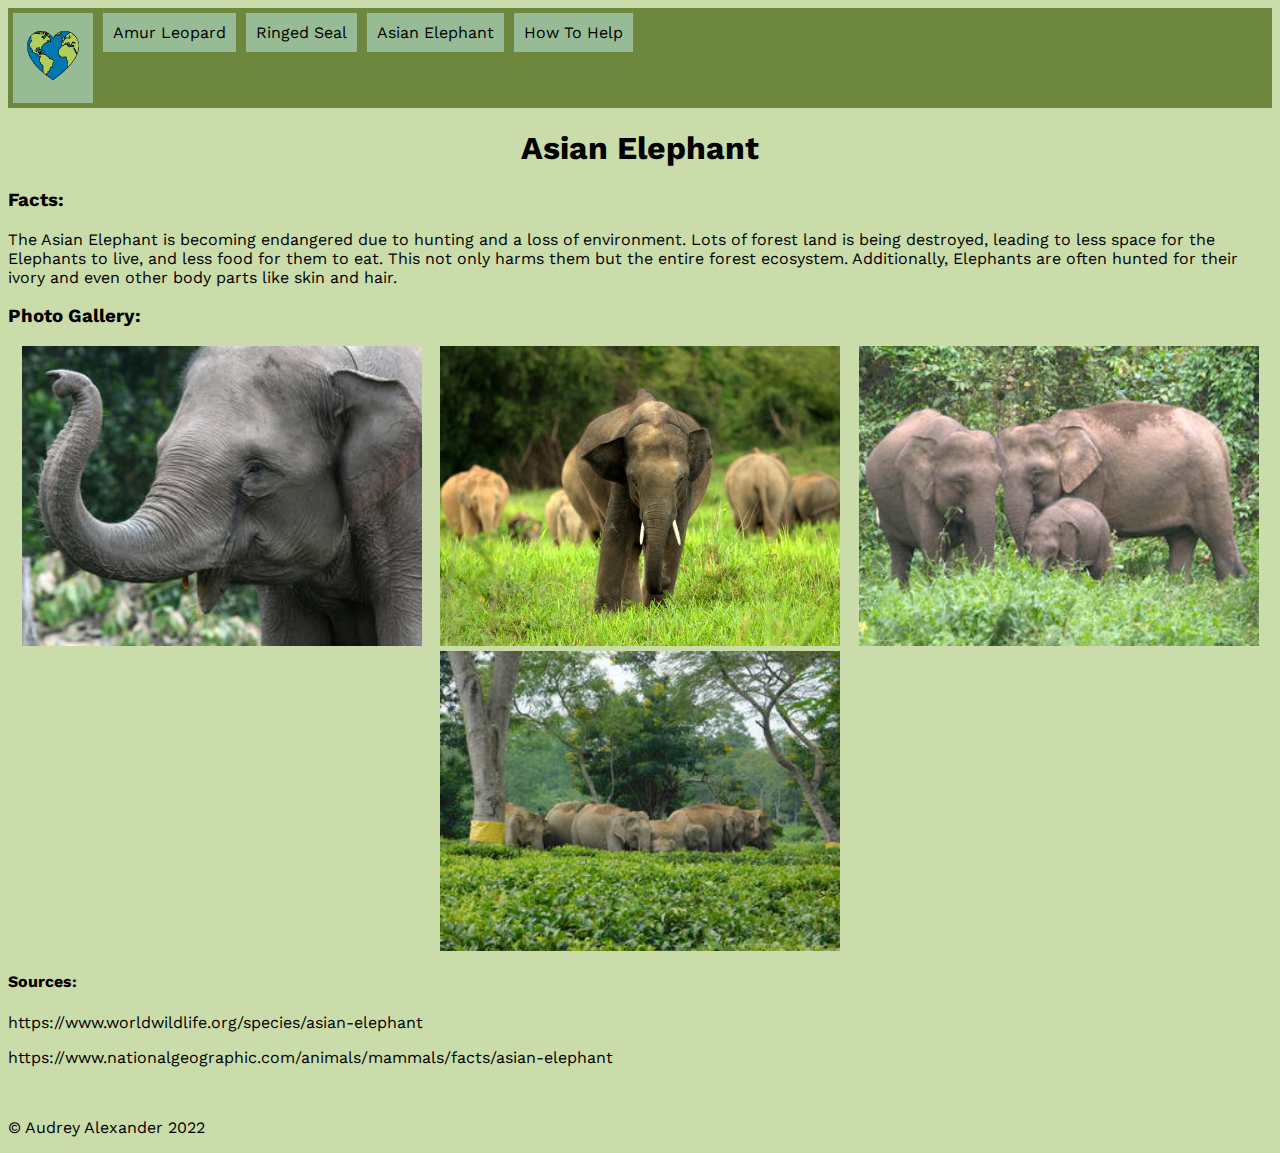
<file: animals/elephant.html>
<!--Audrey Alexander, Period 7/8 Even, Section 85-->
<!DOCTYPE html>
<html lang="en">
<head>
    <meta charset="UTF-8">
    <meta http-equiv="X-UA-Compatible" content="IE=edge">
    <meta name="viewport" content="width=device-width, initial-scale=1.0">
    <title>Elephant</title>
    <link rel="stylesheet" href="style.css">
    <link href='https://fonts.googleapis.com/css?family=Work Sans' rel='stylesheet'>
</head>

<body>
    <!--Navigation Bar-->
    <ul>
        <li><a href="home.html"><img src="logo.png" width="60" height="70"></a>
        <li><a href="leopard.html">Amur Leopard</a></li>
        <li><a href="seal.html">Ringed Seal</a></li>
        <li><a href="elephant.html">Asian Elephant</a></li>
        <li><a href="help.html">How To Help</a></li> 
    </ul>


    <!--Header and facts-->
    <h1>Asian Elephant</h1>
    <h3>Facts: </h3>
    <p>The Asian Elephant is becoming endangered due to hunting and a loss of environment. Lots of forest land is being destroyed, leading to less space for the Elephants to live, and less food for them to eat. This not only harms them but the entire forest ecosystem. Additionally, Elephants are often hunted for their ivory and even other body parts like skin and hair. </p>
   
    <h3>Photo Gallery: </h3>
    <div class="elephantimgs">
        <img src="elephant1.jpg" width="400px" height="300px">
        <img src="elephant2.jpg"  width="400px" height="300px">
        <img src="elephant3.jpg" width="400px" height="300px">
        <img src="elephant4.jpg" width="400px" height="300px">
    </div>

    <!--Sources and footer-->
    <h4>Sources: </h4>
    <p>https://www.worldwildlife.org/species/asian-elephant</p>
    <p>https://www.nationalgeographic.com/animals/mammals/facts/asian-elephant</p>
    <br>
    <p>&copy Audrey Alexander 2022</p>
    
</body>
</html>
</file>
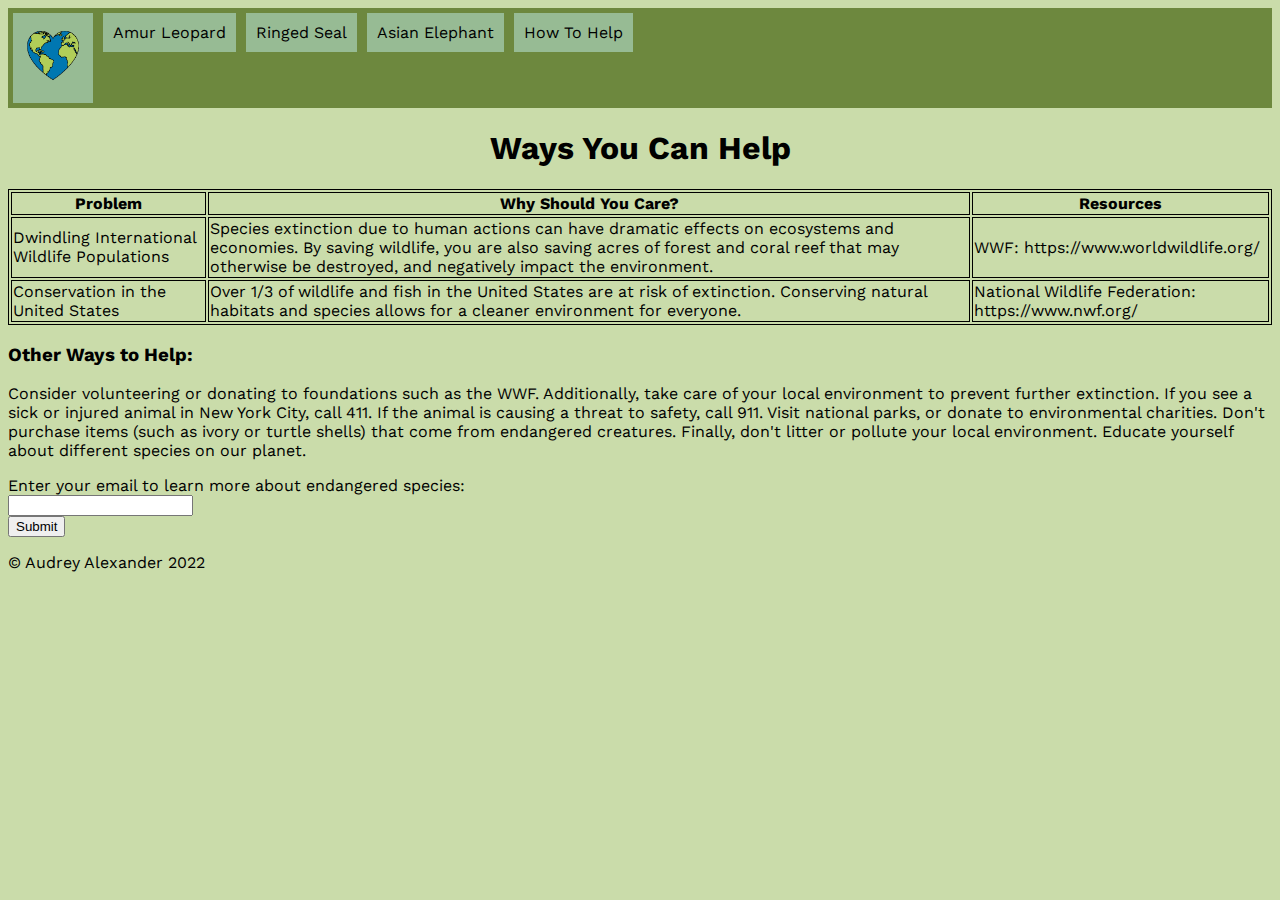
<file: animals/help.html>
<!--Audrey Alexander, Period 7/8 Even, Section 85-->

<!DOCTYPE html>
<html lang="en">
<head>
    <meta charset="UTF-8">
    <meta http-equiv="X-UA-Compatible" content="IE=edge">
    <meta name="viewport" content="width=device-width, initial-scale=1.0">
    <title>Document</title>
    <link rel="stylesheet" href="style.css">
    <link href='https://fonts.googleapis.com/css?family=Work Sans' rel='stylesheet'>

</head>

<body>
    <!--Navigation Bar-->
    <ul>
        <li><a href="home.html"><img src="logo.png" width="60" height="70"></a>
        <li><a href="leopard.html">Amur Leopard</a></li>
        <li><a href="seal.html">Ringed Seal</a></li>
        <li><a href="elephant.html">Asian Elephant</a></li>
        <li><a href="help.html">How To Help</a></li> 
    </ul>

    <h1> Ways You Can Help </h1>
    <!--Table describing various problems, how they relate to high school students, and how they can help-->
    <table>
        <tr>
            <th>Problem</th>
            <th>Why Should You Care?</th>
            <th>Resources</th>
        </tr>
        <tr>
            <td>Dwindling International Wildlife Populations</td>
            <td>Species extinction due to human actions can have dramatic effects on ecosystems and economies. By saving wildlife, you are also saving acres of forest and coral reef that may otherwise be destroyed, and negatively impact the environment.</td>
            <td> WWF: https://www.worldwildlife.org/ </td>
        </tr>
        <tr>
            <td>Conservation in the United States</td>
            <td>Over 1/3 of wildlife and fish in the United States are at risk of extinction. Conserving natural habitats and species allows for a cleaner environment for everyone.</td>
            <td>National Wildlife Federation: https://www.nwf.org/</td>
        </tr>

    </table>

    <!--More ways to help-->
    <h3>Other Ways to Help: </h3>
    <p>Consider volunteering or donating to foundations such as the WWF. Additionally, take care of your local environment to prevent further extinction. If you see a sick or injured animal in New York City, call 411. If the animal is causing a threat to safety, call 911. Visit national parks, or donate to environmental charities. Don't purchase items (such as ivory or turtle shells) that come from endangered creatures. Finally, don't litter or pollute your local environment. Educate yourself about different species on our planet. </p>
    
    <!--Form to enter your email so that you can be sent further opportunities to help endangered animals-->
    <form>
        <label>Enter your email to learn more about endangered species: </label>
        <br>
        <input type="text">
    </form>
    <button>Submit</button>

    <!--Footer-->
    <br>
    <p>&copy Audrey Alexander 2022</p>

</body>
</html>
</file>
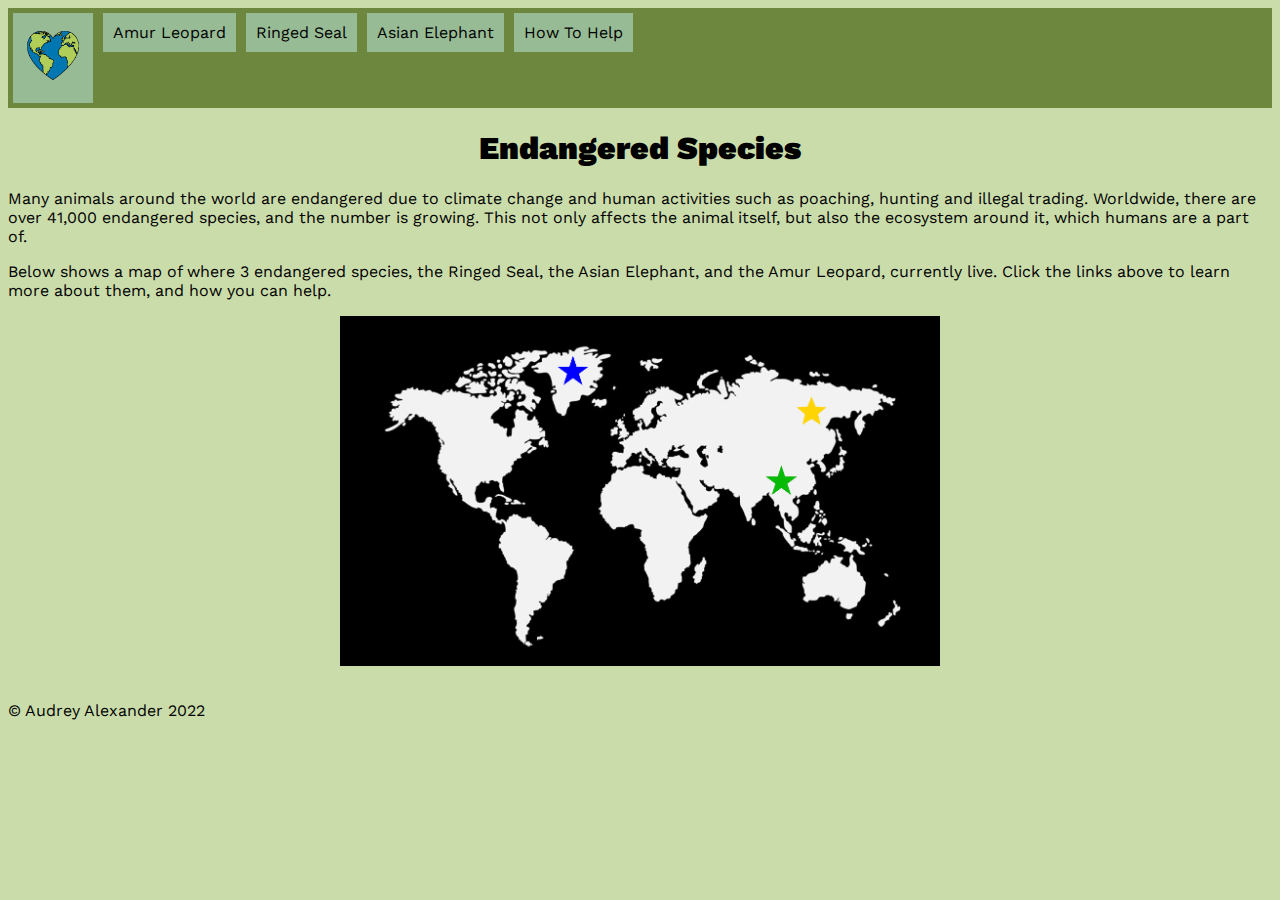
<file: animals/home.html>
<!--Audrey Alexander, Period 7/8 Even, Section 85-->

<!DOCTYPE html>
<html lang="en">
<head>
    <meta charset="UTF-8">
    <meta http-equiv="X-UA-Compatible" content="IE=edge">
    <meta name="viewport" content="width=device-width, initial-scale=1.0">
    <title>Homepage</title>
    <link rel="stylesheet" href="style.css">
    <link href='https://fonts.googleapis.com/css?family=Work Sans' rel='stylesheet'>
</head>
<body>

    <!--Navigation Bar-->
    <ul>
        <li><a href="home.html"><img src="logo.png" width="60" height="70"></a>
        <!--The logo takes you back to the home page when clicked-->
        <li><a href="leopard.html">Amur Leopard</a></li>
        <li><a href="seal.html">Ringed Seal</a></li>
        <li><a href="elephant.html">Asian Elephant</a></li>
        <li><a href="help.html">How To Help</a></li> 
    </ul>
    
    <!--Brief summary of topic and map-->
    <h1><b>Endangered Species</b></h1>
    <p>Many animals around the world are endangered due to climate change and human activities such as poaching, hunting and illegal trading. Worldwide, there are over 41,000 endangered species, and the number is growing. This not only affects the animal itself, but also the ecosystem around it, which humans are a part of. </p>
    <p>Below shows a map of where 3 endangered species, the Ringed Seal, the Asian Elephant, and the Amur Leopard, currently live. Click the links above to learn more about them, and how you can help. </p>
    <div class="maphome"><img src="map.PNG" height="350px" width="600px"></div>
    <!--Footer-->
    <br>
    <p>&copy Audrey Alexander 2022</p>
</body>
</html>
</file>
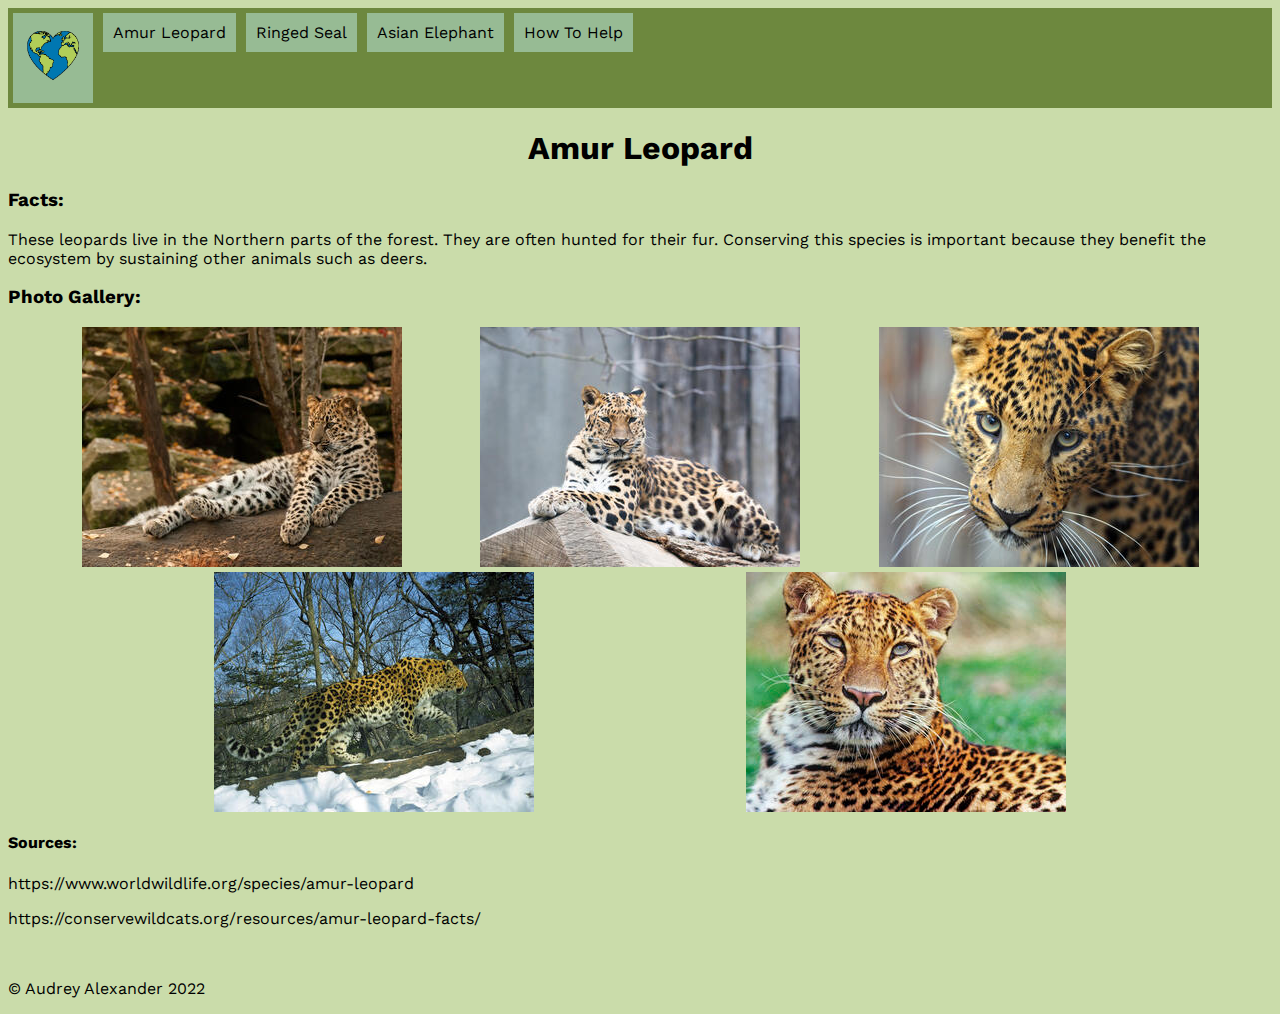
<file: animals/leopard.html>
<!--Audrey Alexander, Period 7/8 Even, Section 85-->

<!DOCTYPE html>
<html lang="en">
<head>
    <meta charset="UTF-8">
    <meta http-equiv="X-UA-Compatible" content="IE=edge">
    <meta name="viewport" content="width=device-width, initial-scale=1.0">
    <title>Leopard</title>
    <link rel="stylesheet" href="style.css">
    <link href='https://fonts.googleapis.com/css?family=Work Sans' rel='stylesheet'>
</head>
<body>
    <!--Navigation Bar-->
    <ul>
        <li><a href="home.html"><img src="logo.png" width="60" height="70"></a>
        <li><a href="leopard.html">Amur Leopard</a></li>
        <li><a href="seal.html">Ringed Seal</a></li>
        <li><a href="elephant.html">Asian Elephant</a></li>
        <li><a href="help.html">How To Help</a></li> 
    </ul>

    <!--Header and Photos-->
    <h1>Amur Leopard</h1>
    <h3>Facts: </h3>
    <p>These leopards live in the Northern parts of the forest. They are often hunted for their fur. Conserving this species is important because they benefit the ecosystem by sustaining other animals such as deers.</p>
    
    <h3>Photo Gallery:</h3>
    <div class="leopardimgs">
        <img src="leopard1.jpg">
        <img src="leopard2.jpg">
        <img src="leopard3.jpg">
        <img src="leopard4.jpg">
        <img src="leopard5.jpg">
    </div>
    
    <!--Sources and Footer-->
    <h4>Sources: </h4>
    <p>https://www.worldwildlife.org/species/amur-leopard</p>
    <p>https://conservewildcats.org/resources/amur-leopard-facts/</p>

    <br>
    <p>&copy Audrey Alexander 2022</p>
</body>
</html>
</file>
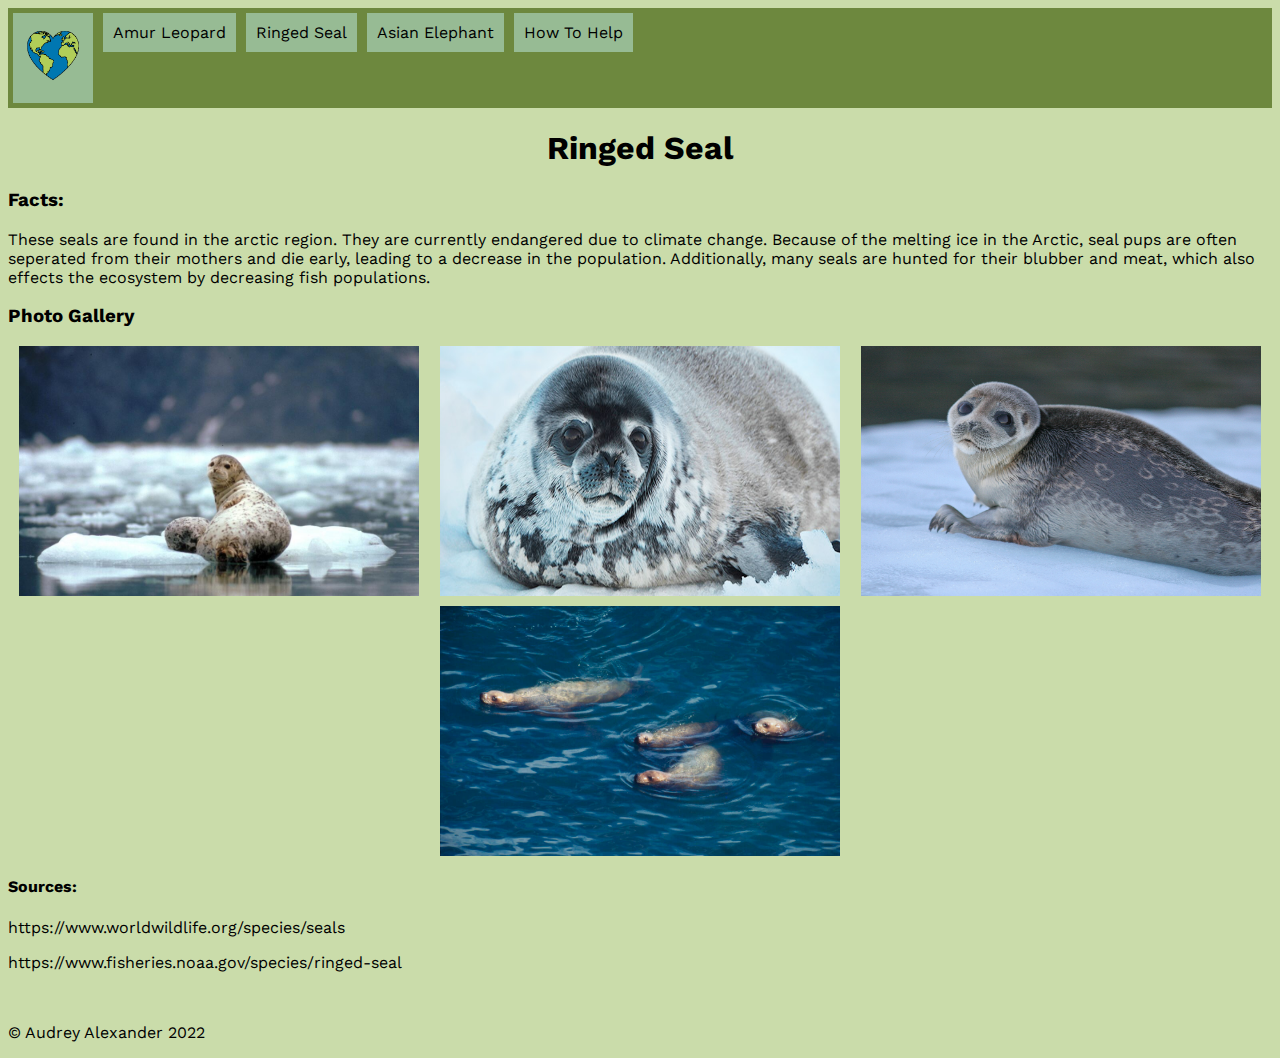
<file: animals/seal.html>
<!--Audrey Alexander, Period 7/8 Even, Section 85-->

<!DOCTYPE html>
<html lang="en">
<head>
    <meta charset="UTF-8">
    <meta http-equiv="X-UA-Compatible" content="IE=edge">
    <meta name="viewport" content="width=device-width, initial-scale=1.0">
    <title>Seal</title>
    <link rel="stylesheet" href="style.css">
    <link href='https://fonts.googleapis.com/css?family=Work Sans' rel='stylesheet'>

</head>
<body>
    <!-- Header and Facts -->
    <ul>
        <li><a href="home.html"><img src="logo.png" width="60" height="70"></a>
        <li><a href="leopard.html">Amur Leopard</a></li>
        <li><a href="seal.html">Ringed Seal</a></li>
        <li><a href="elephant.html">Asian Elephant</a></li>
        <li><a href="help.html">How To Help</a></li> 
    </ul>

    <h1>Ringed Seal</h1>
    <h3>Facts:</h3>
    <p>These seals are found in the arctic region. They are currently endangered due to climate change. Because of the melting ice in the Arctic, seal pups are often seperated from their mothers and die early, leading to a decrease in the population. Additionally, many seals are hunted for their blubber and meat, which also effects the ecosystem by decreasing fish populations.</p>

    <h3>Photo Gallery</h3>
    <div class="sealimgs">
        <img src="seal1.jpg" width="400px" height="250px">
        <img src="seal2.jpg" width="400px" height="250px">
        <img src="seal3.jpg" width="400px" height="250px">
        <img src="seal4.jpg" width="400px" height="250px">
    </div>

    <!--Sources and Footer-->
    <h4>Sources: </h4>
    <p>https://www.worldwildlife.org/species/seals</p>
    <p>https://www.fisheries.noaa.gov/species/ringed-seal
    </p>
    <br>
    <p>&copy Audrey Alexander 2022</p>
</body>
</html>
</file>
<file: animals/style.css>
body {
  background-color: rgb(202, 220, 170);
  font-family: 'Work Sans';
}

h1 {
  text-align: center;
}

ul {
  list-style-type: none;
  margin: 0px;
  padding: 0px;
  overflow: hidden;
  background-color: rgb(109, 136, 62);
}
  
li {
  float: left;
}

a:link, a:visited{
  margin: 5px;
  padding: 10px;
  background-color: rgb(151, 187, 148);
  color: rgb(0, 0, 0); 
  text-align: center;
  text-decoration: none;
  display: inline-flex;
  justify-content: space-evenly;
  align-items: center;
  
}

a:hover {
  background-color: white;
}

.maphome {
  display: grid;
  justify-content: center;
}

.leopardimgs{
  display: flex;
  flex-direction: row;
  flex-wrap: wrap;
  justify-content: space-evenly;
  align-content: space-around;
  gap: 5px;
}

.sealimgs{
  display: flex;
  flex-direction: row;
  flex-wrap: wrap;
  justify-content: space-evenly;
  align-content: stretch;
  gap: 10px;
}

.elephantimgs{
  display: flex;
  flex-direction: row;
  flex-wrap: wrap;
  justify-content: space-evenly;
  align-content: space-around;
  gap: 5px;
}

table, th, td{
  border: 1px solid;
}

@media screen and (max-width: 700px){
  body {
    background-color:  rgb(202, 220, 170);;
    font-family: 'Work Sans';
    font-size: larger;
  }
}
</file>
